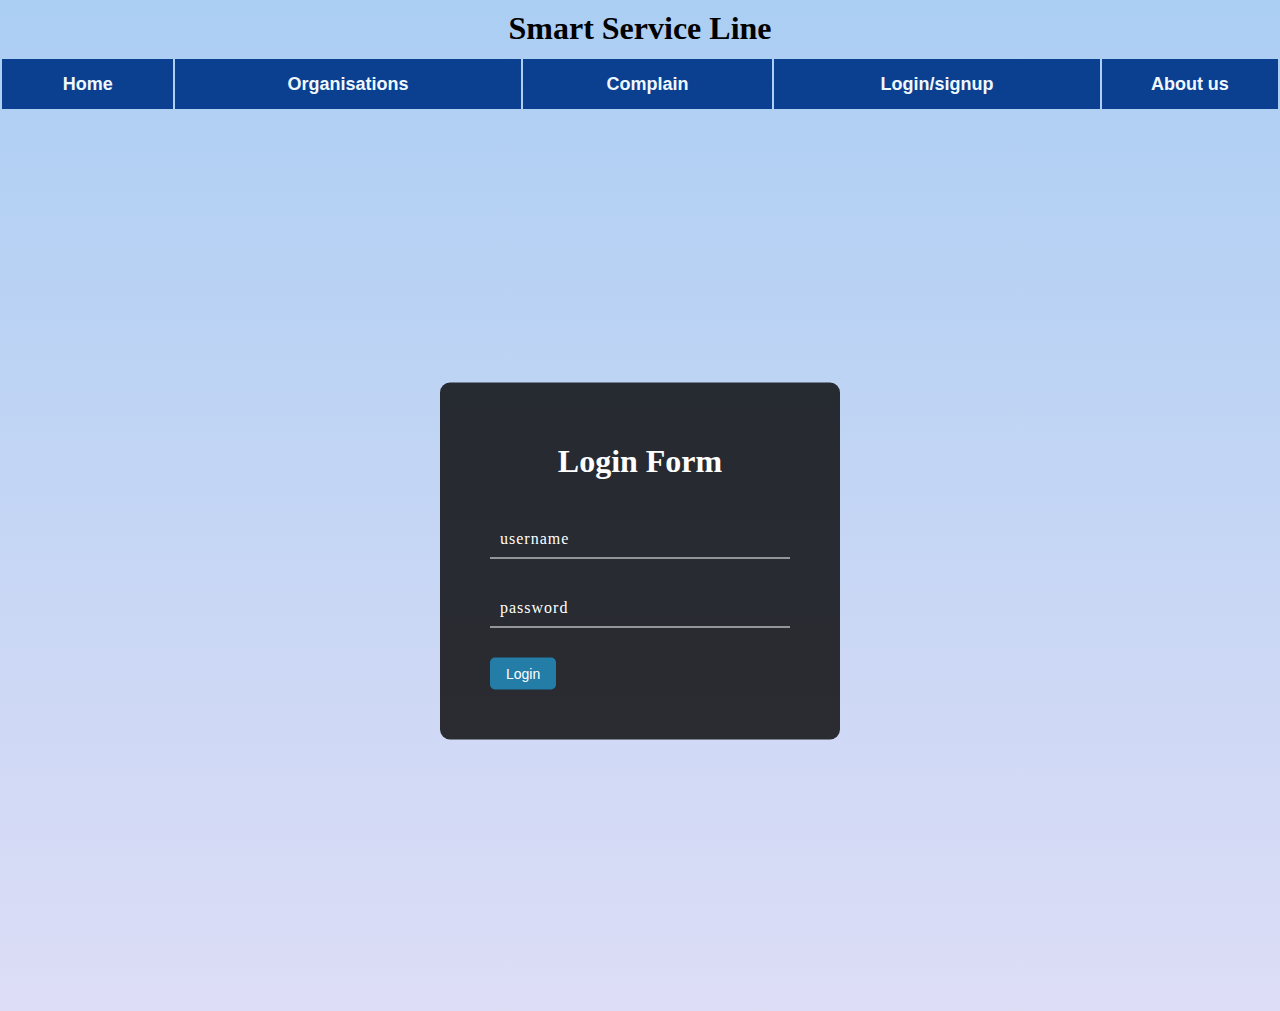
<file: website/login.html>
<!DOCTYPE html>
<html lang="en">
<head>
    <meta charset="UTF-8">
    <meta http-equiv="X-UA-Compatible" content="IE=edge">
    <meta name="viewport" content="width=device-width, initial-scale=1.0">
    <title></title>
    <link rel="stylesheet" href="https://fonts.googleapis.com/css?family=Sofia">
    
    <link rel="stylesheet" type="text/css" href="style1.css">
    <style>
        *{
            margin: 0;
            padding: 0;
        box-sizing: border-box;
        
        }
        .main_div{
            width: 100%;
            height: 100vh;
            position: relative;

        }
        .box{
            width: 400px;
            position: absolute;
            top:50%;
            left: 50%;
            transform:translate(-50%,-50%);
            padding: 50px;
            background: rgba(0,0,0,0.8);
            border-radius: 10px;
        }
        .box h1{
            margin-bottom: 30px;
            color: white;
            text-align: center;
           
            text-transform:capitalize ;
        }
        .box .inputBox{
            position: relative;

        }
        .box .inputBox input{
            width:100% ;
            padding: 10px;
            font-size: 16px;
            color: #fff;
            letter-spacing: 1px;
            margin-bottom: 30px;
            border:none;
            border-bottom: 1px solid #fff;
            background: transparent;


        }
        .box .inputBox label{
            position: absolute;
            top:0;
            left: 0;
            letter-spacing: 1px;
            padding: 10px;
            font-size: 16px;
            color: #fff;
            transition: 0.5s;
        }
        .box .inputBox input:focus ~ label,
        .box .inputBox input:valid ~ label{
            top: -20px;
            left:0;
            color: #237da7 ;
            font-size: 12px;
        }
        
        .box input[type="submit"]
        {background: transparent;
            
            border: none;
            outline: none;
            color:white ;
            background: #237da7;
            padding: 8px 16px;
            border-radius: 5px;
            font-size: 14px;
            

        }

    </style>
</head>
<body>
    <h1> <font type="Sans Serif">Smart Service Line</font></h1>
    <div class="tab">
    <table  >
        <tr>
            <th><a href="index.html">
                Home
            </a>
            
            <th><a href="organisations.html">
                Organisations
                </a>
                
            </th>
            <th><a href="">
               Complain
                </a>
            </th>
            <th><a href="login.html">
                Login/signup
                </a>

            </th>
            <th><a href="Aboutus.html">
                About us
                </a>

            </th>

        </tr>
    </table>
    <div class="main_div">
        <div class ="box">
            <h1>Login Form</h1>
            <form method="" action="">
        <div class="inputBox">
            <input type="text" name="username" autocomplete="off" required>
            <label>username</label>

        </div>
        <div class="inputBox">
            <input type="password" name="password" autocomplete="off" required>
            <label>password</label>

        </div>
        <input type="submit" name="" value="Login">
        </form>

        </div>
    </div>
    
</body>
</html>
</file>
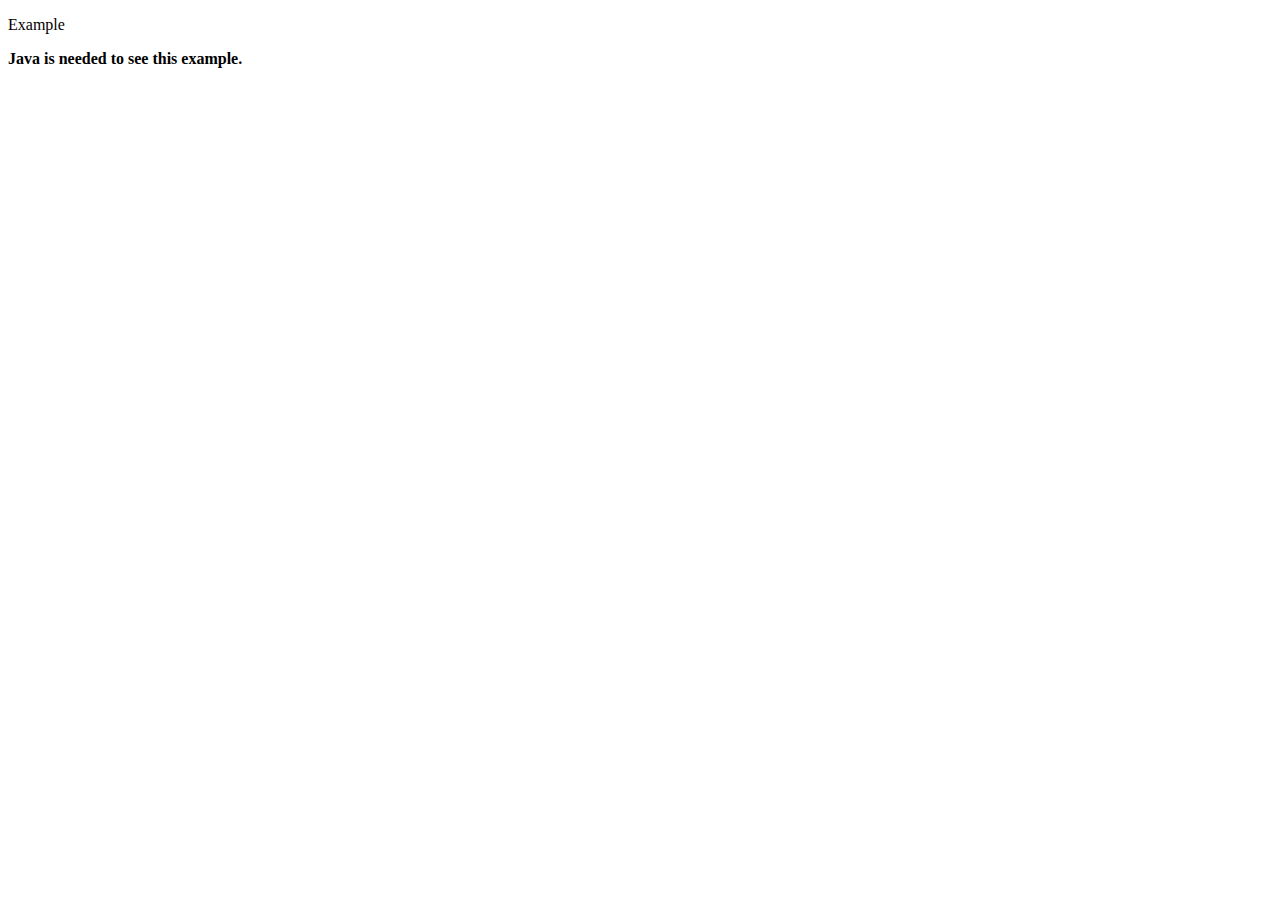
<file: LoginAndRegister/src/e.html>
<!DOCTYPE html>  
<html>  
<body>  
<p>Example</p>  
<applet code="LoginForm.class" align="right" height="300" width="400">
              
             
<b>Java is needed to see this example.</b>  
</applet>  
</body>  
</html>
</file>
<file: website/style1.css>
body {
    background: red; /* fallback color */
    background: linear-gradient( to bottom, rgb(171, 206, 243), rgb(221, 221, 246));
    background-repeat: no-repeat;
    background-size: cover;
    width: 100%;
    height: 100%;


    
    
   
}
h1{
    position: relative;
    text-align: center;
    padding: 10px;
    font: Sans Serif;
}
table{
    width: 100%;
    height: 100%;
    
  

}
th {
    height: 50px;
    width: 50px;
    padding: 10px;
    text-align: center;
    
    font-size: large;
    font-family: 'Gill Sans', 'Gill Sans MT', Calibri, 'Trebuchet MS', sans-serif;
    background-color: rgb(11, 64, 144);
    
}
tr :hover{
  height: 50px;
  padding: 10px;
  text-align: center;
  
  font-size: large;
  font-family: 'Gill Sans', 'Gill Sans MT', Calibri, 'Trebuchet MS', sans-serif;
  background-color: rgb(110, 145, 196);
  
}

a
{
    text-decoration: none;
    color: aliceblue;
    }
* {box-sizing:border-box}

/* Slideshow container */
.slideshow-container {
  max-width: 1000px;
  
  position: relative;
  margin: auto;
}

/* Hide the images by default */
.mySlides {
  display: none;
}

/* Next & previous buttons */
.prev, .next {
  cursor: pointer;
  position: absolute;
  top: 50%;
  width: auto;
  margin-top: -22px;
  padding: 16px;
  color: white;
  font-weight: bold;
  font-size: 18px;
  transition: 0.6s ease;
  border-radius: 0 3px 3px 0;
  user-select: none;
}

/* Position the "next button" to the right */
.next {
  right: 0;
  border-radius: 3px 0 0 3px;
}

/* On hover, add a black background color with a little bit see-through */
.prev:hover, .next:hover {
  background-color: rgba(222, 148, 148, 0.8);
}

/* Caption text */
.text {
  color: #f2f2f2;
  font-size: 15px;
  padding: 8px 12px;
  position: absolute;
  bottom: 8px;
  width: 100%;
  text-align: center;
}

/* Number text (1/3 etc) */
.numbertext {
  color: #f2f2f2;
  font-size: 12px;
  padding: 8px 12px;
  position: absolute;
  top: 0;
}

/* The dots/bullets/indicators */
.dot {
  cursor: pointer;
  height: 15px;
  width: 15px;
  margin: 0 2px;
  background-color: #bbb;
  border-radius: 50%;
  display: inline-block;
  transition: background-color 0.6s ease;
}

.active, .dot:hover {
  background-color: #717171;
}

/* Fading animation */
.fade {
  animation-name: fade;
  animation-duration: 1.5s;
}

@keyframes fade {
  from {opacity: .4}
  to {opacity: 1}
}
.container table{

}
p {
  color: rgba(239, 24, 85, 0.545);
  text-indent: 40px;
  font-weight: 600;
  font-size: large;
}
</file>
